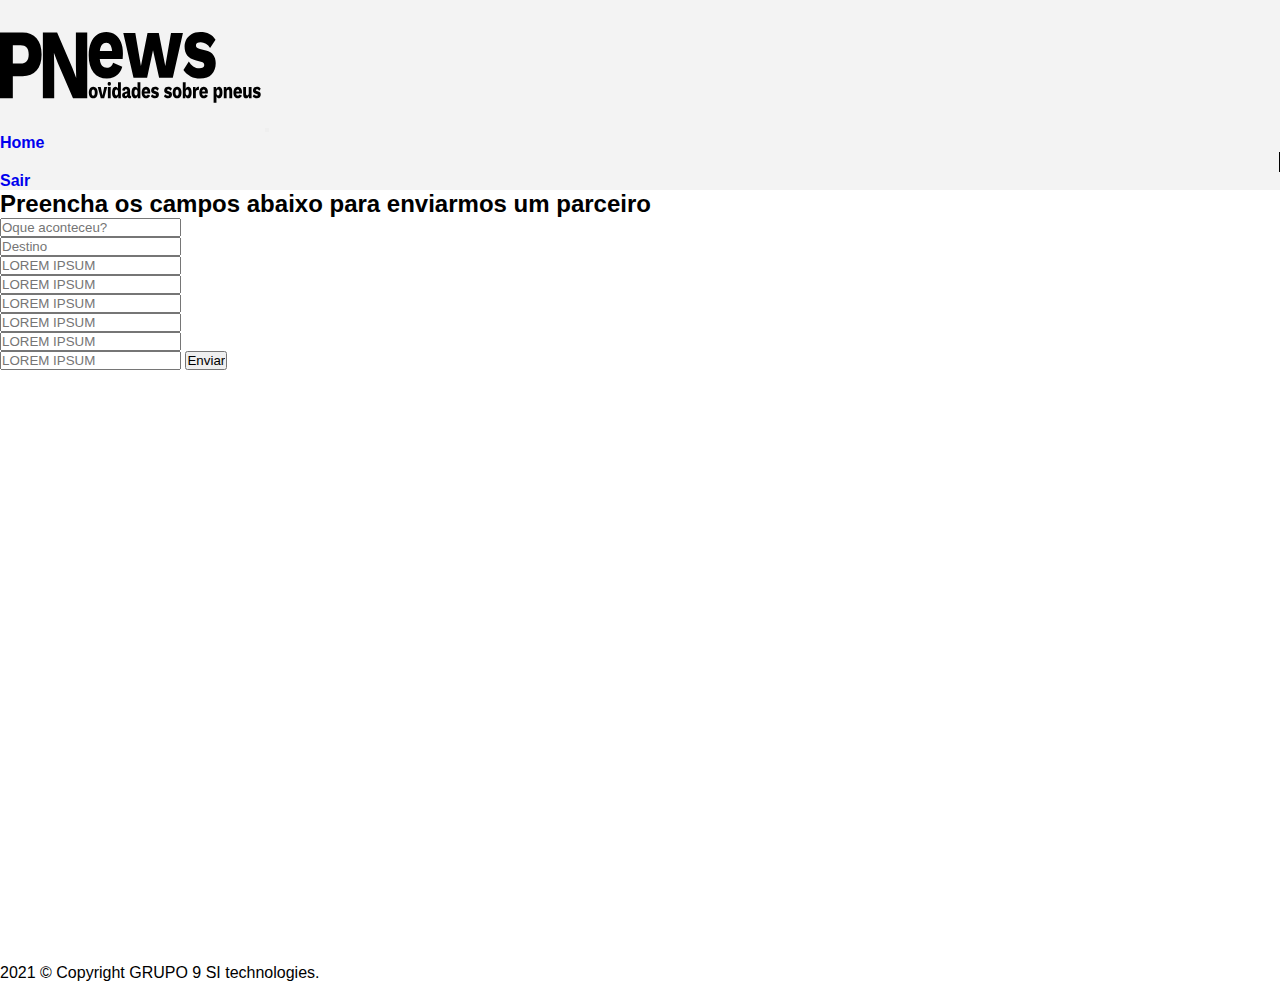
<file: pacote-download/projeto-pi/helpme.html>
<!DOCTYPE html>
<html lang="pt-br">
  <head>
    <!-- Required meta tags -->
    <meta charset="utf-8">
    <meta name="viewport" content="width=device-width, initial-scale=1">

    <!-- Bootstrap CSS -->
    <link href="https://cdn.jsdelivr.net/npm/bootstrap@5.1.0/dist/css/bootstrap.min.css" rel="stylesheet" integrity="sha384-KyZXEAg3QhqLMpG8r+8fhAXLRk2vvoC2f3B09zVXn8CA5QIVfZOJ3BCsw2P0p/We" crossorigin="anonymous">

    <!-- Estilo customizado --> 
	<link rel="stylesheet" type="text/css" href="css/estilo.css">

    <title>PNEWS - Help-me</title>
    <link rel="icon" href="img/logo-titulo.png">
  </head>

  <body>
		
		<header ><!-- Início cabeçalho -->

			<nav class="navbar navbar-expand-md navbar-light cor-fundo border-bottom py-0">
				<div class="container">

					<!-- Logo -->
					<a href="#" class="navbar-brand py-0">
						<img src="img/logo-pnews-home.svg" alt="Logo Pnews">
					</a>

					<!-- Menu Hamburguer -->
					<button class="navbar-toggler" data-toggle="collapse" data-target="#nav-target">
						<span class="navbar-toggler-icon"></span>
					</button>

					<!-- Navegação -->
					<div class="collapse navbar-collapse justify-content-end" id="nav-target">			
						<ul class="navbar-nav ml-auto"> 
							<li class="nav-item">
								<a href="#" class="nav-link text-black"><strong>Home</strong></a>
							</li>
	
							<li class="divisor-nav align-self-center collapse navbar-collapse"></li>

							<li class="nav-item">
								<a href="#" class="nav-link text-black"><strong>Sair</strong></a>
							</li>	
						</ul>

					</div>
				</div>
			</nav>

		</header><!-- Fim cabeçalho -->

		<main class="full-height">

			<div class="container pb-5 h-100">

				<div class="row justify-content-center m-0 py-3">
						<h2 class="col-10 text-center"><strong>Preencha os campos abaixo para enviarmos um parceiro</strong></h2>
				</div>

				<div class="row justify-content-center">
					<div class="col-5 align-self-center text-center">

						<form action="php...">
							<input class="form-control" type="text" placeholder="Oque aconteceu?">
							<br>
							<input class="form-control" type="text" placeholder="Destino">
							<br>
							<input class="form-control" type="text" placeholder="LOREM IPSUM">
							<br>
							<input class="form-control" type="text" placeholder="LOREM IPSUM">
							<br>
							<input class="form-control" type="text" placeholder="LOREM IPSUM">
							<br>
							<input class="form-control" type="text" placeholder="LOREM IPSUM">
							<br>
							<input class="form-control" type="text" placeholder="LOREM IPSUM">
							<br>
							<input class="form-control" type="text" placeholder="LOREM IPSUM">

							<input class="btn btn-outline-danger btn-lg mt-5" type="submit" value="Enviar">
                    </div>
				</div>
			</div>

        </main>

    </footer>
        <p class="bg-black bg-opacity-50 text-black text-center mb-0 fixed-bottom">2021 © Copyright GRUPO 9 SI technologies.</p>
    <footer>

	<!-- JavaScript utilizado para fazer o menu hamburguer -->
    <!-- jQuery first, then Popper.js, then Bootstrap JS -->
    <script src="https://code.jquery.com/jquery-3.3.1.slim.min.js" integrity="sha384-q8i/X+965DzO0rT7abK41JStQIAqVgRVzpbzo5smXKp4YfRvH+8abtTE1Pi6jizo" crossorigin="anonymous"></script>
    <script src="https://cdnjs.cloudflare.com/ajax/libs/popper.js/1.14.7/umd/popper.min.js" integrity="sha384-UO2eT0CpHqdSJQ6hJty5KVphtPhzWj9WO1clHTMGa3JDZwrnQq4sF86dIHNDz0W1" crossorigin="anonymous"></script>
    <script src="https://stackpath.bootstrapcdn.com/bootstrap/4.3.1/js/bootstrap.min.js" integrity="sha384-JjSmVgyd0p3pXB1rRibZUAYoIIy6OrQ6VrjIEaFf/nJGzIxFDsf4x0xIM+B07jRM" crossorigin="anonymous"></script>
		

  </body>
</html>
</file>
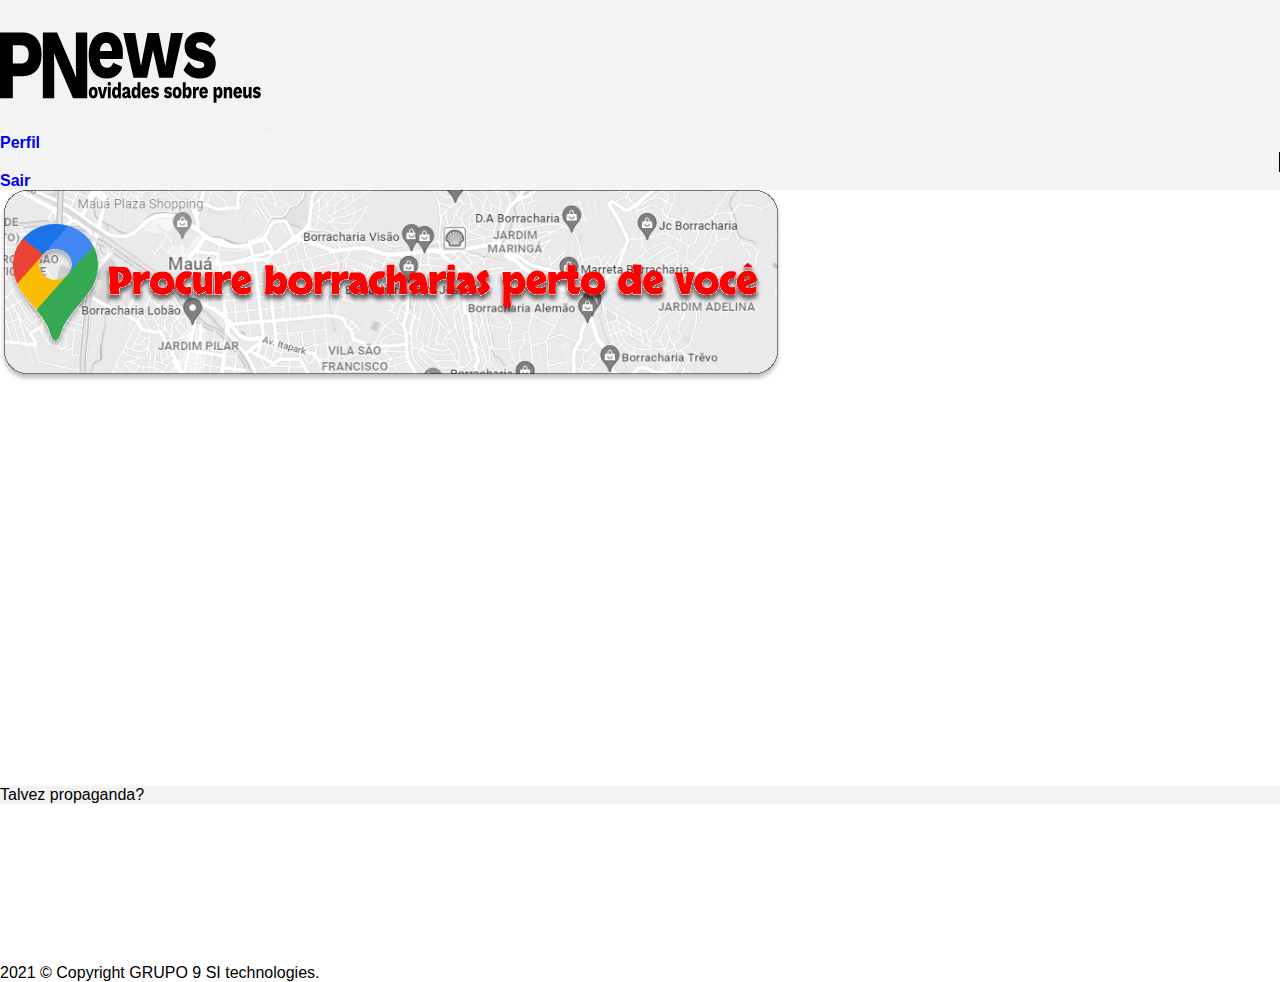
<file: pacote-download/projeto-pi/home.html>
<!DOCTYPE html>
<html lang="pt-br">
  <head>
    <!-- Required meta tags -->
    <meta charset="utf-8">
    <meta name="viewport" content="width=device-width, initial-scale=1">

    <!-- Bootstrap CSS -->
    <link href="https://cdn.jsdelivr.net/npm/bootstrap@5.1.0/dist/css/bootstrap.min.css" rel="stylesheet" integrity="sha384-KyZXEAg3QhqLMpG8r+8fhAXLRk2vvoC2f3B09zVXn8CA5QIVfZOJ3BCsw2P0p/We" crossorigin="anonymous">

    <!-- Estilo customizado --> 
	<link rel="stylesheet" type="text/css" href="css/estilo.css">

    <title>PNEWS - Home</title>
	<link rel="icon" href="img/logo-titulo.png">
  </head>

  <body>
		
		<header><!-- Início cabeçalho -->

			<nav class="navbar navbar-expand-md navbar-light cor-fundo border-bottom py-0">
				<div class="container">

					<!-- Logo -->
					<a href="#" class="navbar-brand py-0">
						<img src="img/logo-pnews-home.svg" alt="Logo Pnews">
					</a>

					<!-- Menu Hamburguer -->
					<button class="navbar-toggler" data-toggle="collapse" data-target="#nav-target">
						<span class="navbar-toggler-icon"></span>
					</button>

					<!-- Navegação -->
					<div class="collapse navbar-collapse justify-content-end" id="nav-target">			
						<ul class="navbar-nav"> 
							<li class="nav-item">
								<a href="perfil.html" class="nav-link text-black"><strong>Perfil</strong></a>
							</li>
	
							<li class="divisor-nav align-self-center collapse navbar-collapse"></li>

							<li class="nav-item">
								<a href="index.html" class="nav-link text-black"><strong>Sair</strong></a>
							</li>
						</ul>

					</div>
				</div>
			</nav>


		</header><!-- Fim cabeçalho -->

		<main class="full-height">

			<div class="container h-100">
				<div class="row justify-content-center h-100">
					<div class="col col-lg-9 col-xl-7 align-self-center">
						<div class="botao">
							<a href="borracharias.html"> 
								<img src="img/botao-procure-borracharias.svg" class="img-fluid" alt="Procurar Borracharias">
							</a>
						</div>

						<div class="cor-fundo text-center">
							<span>Talvez propaganda?</span>
						</div>

					</div>
				</div>
			</div>

        </main>

    </footer>
        <p class="bg-black bg-opacity-50 text-black text-center mb-0 fixed-bottom">2021 © Copyright GRUPO 9 SI technologies.</p>
    <footer>

	<!-- JavaScript utilizado para fazer o menu hamburguer -->
    <!-- jQuery first, then Popper.js, then Bootstrap JS -->
    <script src="https://code.jquery.com/jquery-3.3.1.slim.min.js" integrity="sha384-q8i/X+965DzO0rT7abK41JStQIAqVgRVzpbzo5smXKp4YfRvH+8abtTE1Pi6jizo" crossorigin="anonymous"></script>
    <script src="https://cdnjs.cloudflare.com/ajax/libs/popper.js/1.14.7/umd/popper.min.js" integrity="sha384-UO2eT0CpHqdSJQ6hJty5KVphtPhzWj9WO1clHTMGa3JDZwrnQq4sF86dIHNDz0W1" crossorigin="anonymous"></script>
    <script src="https://stackpath.bootstrapcdn.com/bootstrap/4.3.1/js/bootstrap.min.js" integrity="sha384-JjSmVgyd0p3pXB1rRibZUAYoIIy6OrQ6VrjIEaFf/nJGzIxFDsf4x0xIM+B07jRM" crossorigin="anonymous"></script>
		

  </body>
</html>
</file>
<file: pacote-download/projeto-pi/css/estilo.css>
/*****************************************************************************************************
		Estrutura padrão do site
*****************************************************************************************************/

* {
	margin: 0px;
	padding: 0px;
}

body {
	font-family: Helvetica, "Trebuchete MS", sans-serif;
}

a {
	text-decoration: none;
}

html {
	height: 100%;
}

body {
	height: 100vh;
}



/*****************************************************************************************************
		Classes globais
*****************************************************************************************************/

.full-height {
	height: 86%;
}

/* Cor cinza background */
.cor-fundo {
	background-color: #F3F3F3 !important;
}

/* Divisor de LI utilizado nas barra de nav | */
.divisor-nav{
	height: 20px;
	border-right: 1px solid #000;
 }

 /* Arredondamento para forms*/
 .borda {
	border-radius: 15px;
}



/*****************************************************************************************************
		Customizações Index
*****************************************************************************************************/

#background-cabecalho {
	background: rgb(255, 255, 255) url("../img/cabecalho-inicio.png") no-repeat top;
	padding: 0px;
}

#background-cabecalho .navbar-nav > li > a {
	padding-top:0px !important; 
	padding-bottom:0px !important;
}



/*****************************************************************************************************
		Customizações Login
*****************************************************************************************************/

/* Font Aewsome */
.fa-facebook-square {
	color: #3b5998;
}

.fa-google-plus-square {
	color: #db4a39;
}



/*****************************************************************************************************
		Customizações Home
*****************************************************************************************************/

.cor-teste {
	background-color: #7e0000 !important;
}


.botao {
	padding-bottom: 400px;
}
</file>
